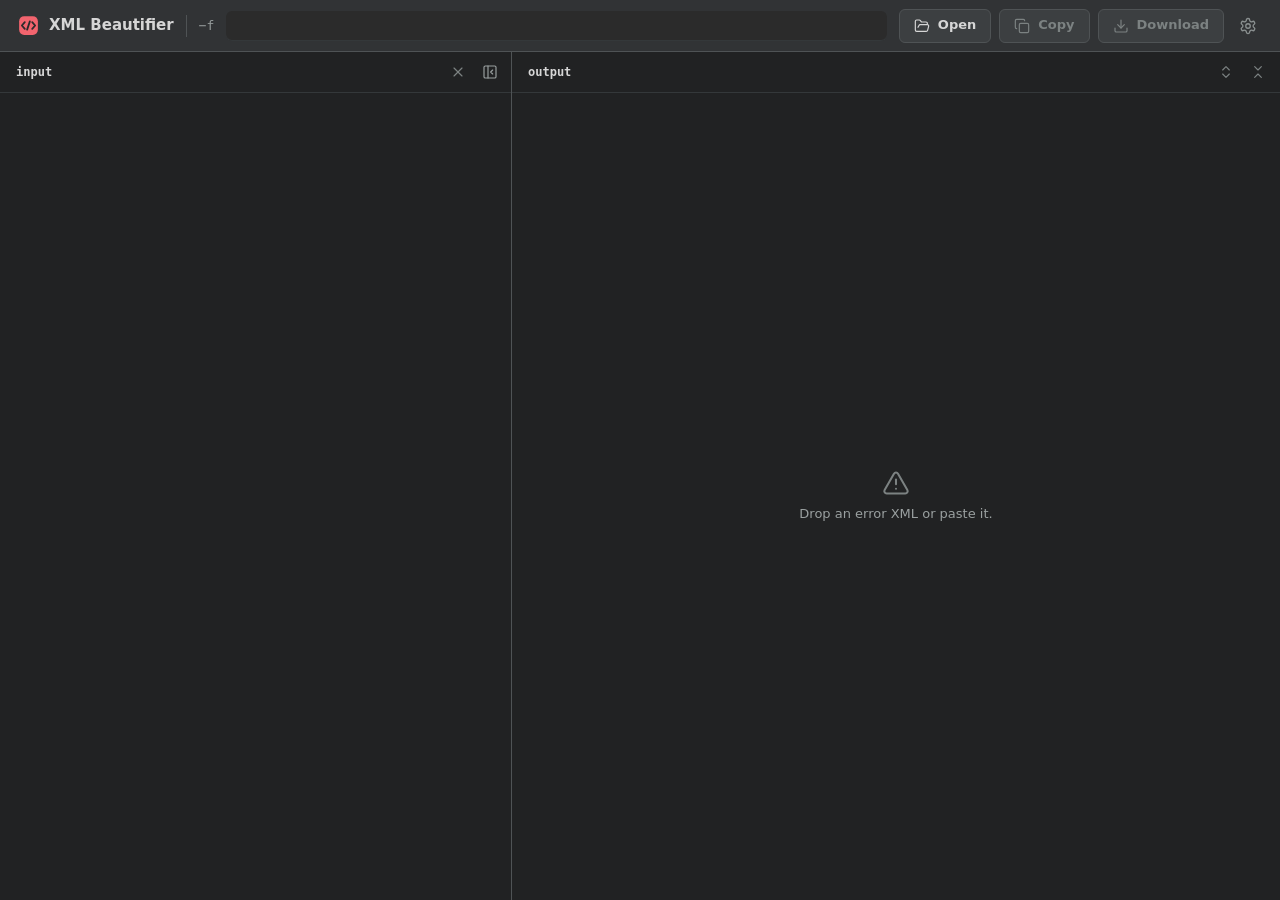
<file: index.html>
<!DOCTYPE html>
<html lang="en">
<head>
<meta charset="utf-8">
<meta name="viewport" content="width=device-width, initial-scale=1">
<meta name="color-scheme" content="dark">
<title>XML Beautifier</title>
<link rel="icon" id="favicon" href="data:,">
<style>
/* The only place the tool's identity colours are defined. */
:root {
  --accent: #F2646E;
  --accent-hover: #F47A80;
  --accent-pressed: #E0525C;
  --accent-text: #F7868D;
  /* Error is orange in this tool: the red accent sits 1.04:1 from suite red #FF6E67. */
  --error: #FF9147;

  --bg: #2B2B2B;
  --topbar: #313335;
  --surface: #3C3F41;
  --well: #212223;
  --text: #D6D6D6;
  --text-2: #9AA0A0;
  --text-2-on-surface: #A6ACAC;
  --text-3: #7C8282;
  --border: #4F5355;
  --sep: #34383A;
  --success: #6EBF6E;
  --amber: #D7BA7D;
  --green: #9CC28A;
  --flag: #969C9C;
  --gear: #8A9090;

  --r-s: 4px;
  --r-m: 6px;
  --r-l: 10px;

  --fs-1: 11px;
  --fs-2: 12px;
  --fs-3: 13px;
  --fs-4: 15px;
  --fs-5: 19px;

  --sans: system-ui, "Segoe UI", Roboto, "Helvetica Neue", Arial, sans-serif;
  --mono: "JetBrains Mono", "Cascadia Mono", Consolas, Menlo, "DejaVu Sans Mono", monospace;
}

*, *::before, *::after { box-sizing: border-box; }
html, body { height: 100%; margin: 0; }
body {
  background: var(--bg); color: var(--text);
  font: var(--fs-3)/1.45 var(--sans);
  overflow: hidden;
}
button, input, textarea { font: inherit; color: inherit; }
button { cursor: pointer; }
[hidden] { display: none !important; }
svg.i { width: 16px; height: 16px; flex: none; fill: none; stroke: currentColor; stroke-width: 1.75; stroke-linecap: round; stroke-linejoin: round; }
:focus { outline: none; }
:focus-visible { outline: 2px solid var(--accent); outline-offset: 1px; }

.app { display: flex; flex-direction: column; height: 100vh; }

/* ---------- topbar (suite header standard) ---------- */
.topbar {
  flex: none; display: flex; align-items: center; gap: 12px;
  height: 52px; padding: 0 16px;
  background: var(--topbar); border-bottom: 1px solid var(--border);
}
.brand { display: flex; align-items: center; gap: 8px; flex: none; }
.logo { width: 25px; height: 25px; display: block; }
.name { font-size: var(--fs-4); font-weight: 700; color: var(--text); white-space: nowrap; }
.divider { width: 1px; height: 22px; background: var(--border); flex: none; }
.flag { font: var(--fs-3) var(--mono); color: var(--flag); flex: none; }
.jobfield {
  flex: 1 1 auto; min-width: 0; height: 30px; padding: 0 10px;
  background: var(--bg); border: 0; border-radius: var(--r-m);
  box-shadow: inset 0 -1px 0 var(--sep);
  font: var(--fs-3) var(--mono); color: var(--text); text-align: left;
  display: flex; align-items: center; gap: 12px; overflow: hidden;
}
.jobfield .jn { overflow: hidden; text-overflow: ellipsis; white-space: nowrap; }
.jobfield .js { color: var(--text-2); white-space: nowrap; flex: none; }
.actions { display: flex; align-items: center; gap: 8px; flex: none; }
.btn {
  height: 34px; padding: 0 14px; display: inline-flex; align-items: center; gap: 8px;
  border-radius: var(--r-m); font-size: var(--fs-3); font-weight: 600; white-space: nowrap;
  background: var(--surface); border: 1px solid var(--border); color: var(--text);
  transition: background-color 120ms, border-color 120ms, color 120ms;
}
.btn:hover { background: #45494B; }
.btn:disabled { color: var(--text-3); cursor: default; background: var(--surface); }
.btn.primary { background: var(--accent); border-color: var(--accent); color: var(--bg); }
.btn.primary:hover { background: var(--accent-hover); border-color: var(--accent-hover); }
.btn.primary:active { background: var(--accent-pressed); border-color: var(--accent-pressed); }
.btn.primary:disabled { background: var(--surface); border-color: var(--border); color: var(--text-3); }
.btn.ok, .btn.ok:hover { color: var(--success); }
.btn.primary.ok { color: var(--bg); }
.gear {
  width: 32px; height: 32px; display: inline-flex; align-items: center; justify-content: center;
  background: none; border: 0; color: var(--gear); border-radius: var(--r-m); flex: none;
}
.gear svg.i { width: 18px; height: 18px; }
.gear:hover { color: var(--text); }

/* ---------- workspace: input | divider | output ---------- */
.work { flex: 1 1 auto; min-height: 0; display: flex; }
.inpane { flex: 0 0 var(--inw, 40%); min-width: 240px; display: flex; flex-direction: column; background: var(--well); }
.work.nosplit .inpane, .work.nosplit .split { display: none; }
.panehead, .outhead {
  flex: none; display: flex; align-items: center; gap: 12px; flex-wrap: wrap;
  min-height: 40px; padding: 6px 8px 6px 16px; background: var(--well); border-bottom: 1px solid var(--sep);
  font: var(--fs-2) var(--mono);
}
.outhead #showIn { margin-left: -8px; }
.panehead .err { font-family: var(--sans); }
.inbody { flex: 1 1 auto; min-height: 0; position: relative; }
.editor {
  position: absolute; inset: 0; width: 100%; height: 100%; resize: none; border: 0; margin: 0;
  padding: 8px 16px; background: var(--well); color: var(--text);
  font: var(--fs-3)/20px var(--mono); white-space: pre; tab-size: 2;
}
.editor:focus-visible { outline: 2px solid var(--accent); outline-offset: -2px; }
.split {
  flex: none; width: 8px; margin: 0 -4px; z-index: 2; cursor: col-resize; position: relative;
  background: transparent;
}
.split::before { content: ""; position: absolute; top: 0; bottom: 0; left: 3px; width: 1px; background: var(--border); transition: background-color 120ms, width 120ms, left 120ms; }
.split:hover::before, .split.drag::before, .split:focus-visible::before { left: 2px; width: 4px; background: var(--accent); }
.split:focus-visible { outline: none; }
body.resizing { cursor: col-resize; user-select: none; }
.field { margin-bottom: 12px; }
.lbl { display: block; font-size: var(--fs-2); color: var(--text-2); margin-bottom: 4px; }
.err { color: var(--error); font-size: var(--fs-2); }
.btn.sm { height: 28px; padding: 0 8px 0 12px; font-weight: 500; font-size: var(--fs-2); gap: 4px; }

/* filter bar */
.filterbar {
  flex: none; display: flex; align-items: center; gap: 12px; flex-wrap: wrap;
  padding: 8px 8px 8px 16px; background: var(--well); border-bottom: 1px solid var(--sep);
}
.pfx { display: flex; height: 28px; flex: 0 1 320px; min-width: 160px; }
.pfx-l {
  display: flex; align-items: center; padding: 0 8px; font: var(--fs-2) var(--mono); color: var(--text-2-on-surface);
  background: #45494B; border: 1px solid var(--border); border-right: 0; border-radius: var(--r-m) 0 0 var(--r-m);
}
.pfx-i {
  flex: 1; min-width: 0; height: 28px; padding: 0 8px; background: var(--surface); border: 1px solid var(--border);
  border-radius: 0 var(--r-m) var(--r-m) 0; font: var(--fs-3) var(--mono); color: var(--text);
}
.pfx-i:focus-visible { outline: none; border-color: var(--accent); box-shadow: 0 0 0 1px var(--accent); }
.dd { position: relative; }
.pop {
  position: absolute; top: calc(100% + 4px); left: 0; z-index: 10; min-width: 300px; max-height: 60vh; overflow-y: auto;
  background: var(--bg); border: 1px solid var(--border); border-radius: var(--r-m); padding: 8px 12px;
  box-shadow: 0 4px 12px rgba(0,0,0,.35);
}
.check { display: flex; align-items: center; gap: 8px; min-height: 28px; cursor: pointer; font-size: var(--fs-3); }
.check input { width: 16px; height: 16px; margin: 0; accent-color: var(--accent); flex: none; cursor: pointer; }
.coderow { display: grid; grid-template-columns: 16px auto 1fr auto; align-items: center; gap: 8px; min-height: 28px; cursor: pointer; }
.coderow input { width: 16px; height: 16px; margin: 0; accent-color: var(--accent); cursor: pointer; }
.coderow .c { font: var(--fs-3) var(--mono); color: var(--accent-text); }
.coderow .m { color: var(--text-2); overflow: hidden; text-overflow: ellipsis; white-space: nowrap; }
.coderow .n { font: var(--fs-2) var(--mono); color: var(--amber); }
.coderow.all .c { color: var(--text); font-family: var(--sans); }
.coderow.all { border-bottom: 1px solid var(--sep); margin-bottom: 4px; padding-bottom: 4px; }

/* ---------- output ---------- */
.out { flex: 1 1 auto; min-width: 320px; display: flex; flex-direction: column; background: var(--bg); }
.fname { color: var(--text); font-weight: 600; overflow: hidden; text-overflow: ellipsis; white-space: nowrap; max-width: 40%; }
.meta { color: var(--text-2); }
.meta b { color: var(--amber); font-weight: 400; }
.flags { display: flex; gap: 8px; }
.flagtag { color: var(--error); border: 1px solid currentColor; border-radius: var(--r-s); padding: 0 6px; line-height: 18px; cursor: help; }
.outtools { margin-left: auto; display: flex; gap: 4px; }
.ib {
  width: 28px; height: 28px; display: inline-flex; align-items: center; justify-content: center;
  background: none; border: 0; border-radius: var(--r-s); color: var(--text-2);
}
.ib:hover { color: var(--text); background: var(--surface); }
.ib:disabled { color: var(--text-3); background: none; cursor: default; }
.ib.ok { color: var(--success); }

.well { flex: 1 1 auto; min-height: 0; overflow: auto; background: var(--well); position: relative; overflow-anchor: auto; }
.empty {
  position: absolute; inset: 0; display: flex; flex-direction: column; align-items: center; justify-content: center; gap: 8px;
  color: var(--text-2); font-size: var(--fs-3); text-align: center; padding: 16px;
}
.empty svg.i { width: 28px; height: 28px; color: var(--text-3); }
.empty.bad svg.i, .empty.bad p { color: var(--error); }
.empty p { margin: 0; }

.list { min-width: 100%; width: max-content; padding-bottom: 32px; font: var(--fs-3)/20px var(--mono); }
.wrap .list { width: 100%; }
.blk { border-bottom: 1px solid var(--sep); }
.bh {
  position: sticky; top: 0; left: 0; z-index: 1;
  width: var(--vw, 100%); display: flex; align-items: center;
  background: var(--well); min-height: 32px;
}
.blk.open > .bh { background: #26282A; box-shadow: 0 1px 0 var(--sep); }
.tog {
  flex: 1 1 auto; min-width: 0; display: flex; align-items: center; gap: 12px;
  height: 32px; padding: 0 8px 0 12px; background: none; border: 0; text-align: left;
  font: var(--fs-3) var(--mono); color: var(--text);
}
.tog:hover { background: rgba(255,255,255,.03); }
.tog .chev { color: var(--text-2); transition: transform 120ms; display: flex; }
.blk.open .tog .chev { transform: rotate(90deg); }
.tog .ix { color: var(--text-2); min-width: 5ch; text-align: right; }
.tog .rc { color: var(--accent-text); font-weight: 600; }
.tog .rm { color: var(--text-2); white-space: nowrap; }
.tog .lb { overflow: hidden; text-overflow: ellipsis; white-space: nowrap; min-width: 0; flex: 1 1 auto; }
.tog .ts { color: var(--text-2); white-space: nowrap; }
.tog .tx { color: var(--amber); }
.bcopy { margin-right: 8px; }

.bb { padding: 8px 0 12px 0; }
.ln { white-space: pre; padding: 0 16px 0 40px; min-height: 20px; }
.wrap .ln {
  white-space: pre-wrap; overflow-wrap: anywhere;
  padding-left: calc(40px + (var(--i) + 2) * 1ch);
  text-indent: calc((var(--i) + 2) * -1ch);
}
bdi { unicode-bidi: isolate; }
.p { color: #8C9292; }
.tg { color: var(--accent-text); }
.an { color: var(--text-2); }
.av, .js { color: var(--green); }
.tx { color: var(--text); }
.cm { color: var(--text-2); font-style: italic; }
.jk { color: var(--text); }
.jn, .jl { color: var(--amber); }
mark { background: rgba(242,100,110,.32); color: inherit; border-radius: 2px; }

/* ---------- drag overlay ---------- */
.drop {
  position: fixed; inset: 0; z-index: 30; background: rgba(33,34,35,.86);
  display: flex; align-items: center; justify-content: center; pointer-events: none;
}
.drop div {
  border: 2px dashed var(--accent); border-radius: var(--r-l); padding: 32px 48px;
  font: 600 var(--fs-5) var(--sans); color: var(--text);
}

/* ---------- drawer ---------- */
.scrim { position: fixed; inset: 0; background: rgba(0,0,0,.45); z-index: 20; }
.drawer {
  position: fixed; top: 0; right: 0; bottom: 0; width: 340px; max-width: 100%; z-index: 21;
  background: var(--bg); border-left: 1px solid var(--border); padding: 16px; overflow-y: auto;
  display: flex; flex-direction: column;
}
.drawer header { display: flex; align-items: center; justify-content: space-between; margin-bottom: 16px; }
.drawer h2 { margin: 0; font-size: var(--fs-4); font-weight: 700; }
.seg { display: inline-flex; background: var(--surface); border: 1px solid var(--border); border-radius: var(--r-m); padding: 2px; gap: 2px; }
.seg button {
  height: 28px; padding: 0 12px; border: 0; border-radius: var(--r-s); background: none;
  color: var(--text-2-on-surface); font-size: var(--fs-3);
}
.seg button[aria-pressed="true"] { background: var(--accent); color: var(--bg); font-weight: 600; }
.drawer .foot { margin-top: auto; padding-top: 16px; border-top: 1px solid var(--sep); }
.note { color: var(--text-2); font-size: var(--fs-2); margin: 8px 0 0; }

/* ---------- responsive ---------- */
@media (max-width: 900px) {
  body { overflow: auto; }
  .app { height: auto; min-height: 100vh; }
  .work { flex-direction: column; }
  .inpane { flex: none; height: 35vh; min-width: 0; border-bottom: 1px solid var(--border); }
  .split { display: none; }
  .out { min-height: 70vh; min-width: 0; }
  .well { height: 70vh; flex: none; }
}
@media (max-width: 720px) {
  .topbar { flex-wrap: wrap; height: auto; padding: 8px 16px; row-gap: 8px; }
  .btn .bl { display: none; }
  .flag { display: none; }
  .btn { padding: 0 9px; }
  .jobfield { order: 5; flex-basis: 100%; }
  .divider { display: none; }
  .actions { margin-left: auto; }
  .tog .rm, .tog .ts { display: none; }
}
@media (max-width: 560px) {
  .flag { display: none; }
  .pop { min-width: 240px; }
  .pfx { flex-basis: 100%; }
  .ln { padding-left: 16px; }
  .wrap .ln { padding-left: calc(16px + (var(--i) + 2) * 1ch); }
  .fname { max-width: 100%; }
}
@media (prefers-reduced-motion: reduce) { * { transition: none !important; } }

</style>
</head>
<body>
<div class="app">
  <header class="topbar">
    <div class="brand">
      <svg class="logo" viewBox="0 0 64 64" aria-hidden="true">
        <rect x="8" y="8" width="48" height="48" rx="13" fill="var(--accent)"/>
        <g fill="none" stroke="var(--bg)" stroke-width="4.6" stroke-linecap="round" stroke-linejoin="round">
          <path d="M22.5 23.5 15 32l7.5 8.5"/><path d="M35.5 21.5 28.5 42.5"/><path d="M41.5 23.5 49 32l-7.5 8.5"/>
        </g>
      </svg>
      <span class="name">XML Beautifier</span>
    </div>
    <span class="divider" aria-hidden="true"></span>
    <span class="flag" aria-hidden="true">&#8722;f</span>
    <button id="jobField" class="jobfield" type="button" aria-label="Error XML file"><span class="jn" id="jobName"></span><span class="js" id="jobSize"></span></button>
    <div class="actions">
      <button id="openBtn" class="btn" type="button" title="Open file"><svg class="i" viewBox="0 0 24 24"><path d="m6 14 1.45-2.9A2 2 0 0 1 9.24 10H20a2 2 0 0 1 1.94 2.5l-1.55 6a2 2 0 0 1-1.94 1.5H4a2 2 0 0 1-2-2V5c0-1.1.9-2 2-2h3.93a2 2 0 0 1 1.66.9l.82 1.2a2 2 0 0 0 1.66.9H18a2 2 0 0 1 2 2v2"/></svg><span class="bl">Open</span></button>
      <button id="copyBtn" class="btn" type="button" disabled title="Copy shown samples"><svg class="i" viewBox="0 0 24 24"><rect width="14" height="14" x="8" y="8" rx="2"/><path d="M4 16c-1.1 0-2-.9-2-2V4c0-1.1.9-2 2-2h10c1.1 0 2 .9 2 2"/></svg><span class="bl">Copy</span></button>
      <button id="dlBtn" class="btn primary" type="button" disabled title="Download shown samples"><svg class="i" viewBox="0 0 24 24"><path d="M21 15v4a2 2 0 0 1-2 2H5a2 2 0 0 1-2-2v-4"/><path d="m7 10 5 5 5-5"/><path d="M12 15V3"/></svg><span class="bl">Download</span></button>
      <button id="gearBtn" class="gear" type="button" aria-label="Settings" aria-haspopup="dialog"><svg class="i" viewBox="0 0 24 24"><path d="M12.22 2h-.44a2 2 0 0 0-2 2v.18a2 2 0 0 1-1 1.73l-.43.25a2 2 0 0 1-2 0l-.15-.08a2 2 0 0 0-2.73.73l-.22.38a2 2 0 0 0 .73 2.73l.15.1a2 2 0 0 1 1 1.72v.51a2 2 0 0 1-1 1.74l-.15.09a2 2 0 0 0-.73 2.73l.22.38a2 2 0 0 0 2.73.73l.15-.08a2 2 0 0 1 2 0l.43.25a2 2 0 0 1 1 1.73V20a2 2 0 0 0 2 2h.44a2 2 0 0 0 2-2v-.18a2 2 0 0 1 1-1.73l.43-.25a2 2 0 0 1 2 0l.15.08a2 2 0 0 0 2.73-.73l.22-.39a2 2 0 0 0-.73-2.73l-.15-.08a2 2 0 0 1-1-1.74v-.5a2 2 0 0 1 1-1.74l.15-.09a2 2 0 0 0 .73-2.73l-.22-.38a2 2 0 0 0-2.73-.73l-.15.08a2 2 0 0 1-2 0l-.43-.25a2 2 0 0 1-1-1.73V4a2 2 0 0 0-2-2z"/><circle cx="12" cy="12" r="3"/></svg></button>
    </div>
    <input type="file" id="fileInput" accept=".xml,.jtl,text/xml,application/xml" hidden>
  </header>

  <main class="work" id="work">
    <section class="inpane" id="inPane" aria-label="Input">
      <div class="panehead">
        <span class="fname">input</span>
        <span class="meta" id="inMeta"></span>
        <span class="err" id="pasteErr" role="alert" hidden></span>
        <div class="outtools">
          <button id="clearBtn" class="ib" type="button" title="Clear input" aria-label="Clear input" disabled><svg class="i" viewBox="0 0 24 24"><path d="M18 6 6 18"/><path d="m6 6 12 12"/></svg></button>
          <button id="hideIn" class="ib" type="button" title="Hide input" aria-label="Hide input"><svg class="i" viewBox="0 0 24 24"><rect width="18" height="18" x="3" y="3" rx="2"/><path d="M9 3v18"/><path d="m16 15-3-3 3-3"/></svg></button>
        </div>
      </div>
      <div class="inbody">
        <textarea id="paste" class="editor" spellcheck="false" autocomplete="off" wrap="off" aria-label="Paste XML"></textarea>
        <div id="pasteNote" class="empty" hidden><p id="pasteNoteMsg"></p></div>
      </div>
    </section>
    <div id="split" class="split" role="separator" aria-orientation="vertical" aria-label="Resize input and output" tabindex="0" aria-valuemin="20" aria-valuemax="80"></div>

    <section class="out" aria-label="Output">
      <div class="outhead">
        <button id="showIn" class="ib" type="button" title="Show input" aria-label="Show input" hidden><svg class="i" viewBox="0 0 24 24"><rect width="18" height="18" x="3" y="3" rx="2"/><path d="M9 3v18"/><path d="m14 9 3 3-3 3"/></svg></button>
        <span class="fname" id="outName">output</span>
        <span class="meta" id="meta" aria-live="polite"></span>
        <span class="flags" id="flags"></span>
        <div class="outtools">
          <button id="expandAll" class="ib" type="button" title="Expand all" aria-label="Expand all" disabled><svg class="i" viewBox="0 0 24 24"><path d="m7 15 5 5 5-5"/><path d="m7 9 5-5 5 5"/></svg></button>
          <button id="collapseAll" class="ib" type="button" title="Collapse all" aria-label="Collapse all" disabled><svg class="i" viewBox="0 0 24 24"><path d="m7 20 5-5 5 5"/><path d="m7 4 5 5 5-5"/></svg></button>
        </div>
      </div>
      <div class="filterbar" id="filterBar" hidden>
        <div class="pfx"><label class="pfx-l" for="find">find</label><input id="find" class="pfx-i" type="text" spellcheck="false" autocomplete="off"></div>
        <div class="dd" id="codesBox" hidden>
          <button id="codesBtn" class="btn sm" type="button" aria-haspopup="true" aria-expanded="false" aria-controls="codesPop"><span id="codesLbl">All codes</span><svg class="i" viewBox="0 0 24 24"><path d="m6 9 6 6 6-6"/></svg></button>
          <div id="codesPop" class="pop" role="group" aria-label="Response codes" hidden><div id="codes"></div></div>
        </div>
        <label class="check"><input type="checkbox" id="txRows"> Transaction rows</label>
      </div>
      <div id="scroller" class="well">
        <div id="empty" class="empty"><svg class="i" viewBox="0 0 24 24"><path d="m21.73 18-8-14a2 2 0 0 0-3.48 0l-8 14A2 2 0 0 0 4 21h16a2 2 0 0 0 1.73-3"/><path d="M12 9v4"/><path d="M12 17h.01"/></svg><p id="emptyMsg">Drop an error XML or paste it.</p></div>
        <div id="list" class="list" role="list"></div>
      </div>
    </section>
  </main>
</div>

<div id="drop" class="drop" hidden><div>Drop XML</div></div>
<div id="scrim" class="scrim" hidden></div>
<aside id="drawer" class="drawer" role="dialog" aria-modal="true" aria-labelledby="drawerTitle" hidden>
  <header>
    <h2 id="drawerTitle">Settings</h2>
    <button id="drawerClose" class="ib" type="button" aria-label="Close settings"><svg class="i" viewBox="0 0 24 24"><path d="M18 6 6 18"/><path d="m6 6 12 12"/></svg></button>
  </header>
  <div class="field">
    <span class="lbl" id="indLbl">Indent</span>
    <div class="seg" role="group" aria-labelledby="indLbl" data-setting="indent">
      <button type="button" data-v="2">2</button><button type="button" data-v="4">4</button>
    </div>
  </div>
  <div class="field">
    <span class="lbl" id="attLbl">Attributes</span>
    <div class="seg" role="group" aria-labelledby="attLbl" data-setting="attrs">
      <button type="button" data-v="inline">Inline</button><button type="button" data-v="stacked">Stacked</button>
    </div>
  </div>
  <label class="check"><input type="checkbox" data-setting="wrap"> Wrap long lines</label>
  <label class="check"><input type="checkbox" data-setting="empty"> Empty elements</label>
  <label class="check"><input type="checkbox" data-setting="unescape"> Decode \u escapes in JSON</label>
  <div class="foot">
    <button id="resetBtn" class="btn sm" type="button">Reset settings</button>
    <p class="note">Settings persist in this browser.</p>
  </div>
</aside>

<script id="core">
/* XML Beautifier core: tolerant XML scanner, entity decoding, JSON pretty-printing,
   line model. Pure: no DOM. Runs in the browser and in Node (tests). */
(function (g) {
  'use strict';

  var NAMED = { quot: '"', apos: "'", amp: '&', lt: '<', gt: '>' };
  var ENT_RE = /&(#[xX][0-9a-fA-F]+|#[0-9]+|[A-Za-z][A-Za-z0-9]*);/g;

  /* Decode XML entities. Unknown named entities are left as written. */
  function decodeEntities(s) {
    if (s.indexOf('&') < 0) return s;
    return s.replace(ENT_RE, function (m, e) {
      if (e.charCodeAt(0) === 35) {
        var hex = e[1] === 'x' || e[1] === 'X';
        var cp = hex ? parseInt(e.slice(2), 16) : parseInt(e.slice(1), 10);
        if (!(cp >= 0 && cp <= 0x10ffff) || (cp >= 0xd800 && cp <= 0xdfff)) return m;
        return String.fromCodePoint(cp);
      }
      return Object.prototype.hasOwnProperty.call(NAMED, e) ? NAMED[e] : m;
    });
  }

  /* One line break per line, whatever the source used. Windows tools can double the
     carriage return (CR CR LF); counting each CR as a break would add blank lines. */
  function normEol(s) {
    return s.indexOf('\r') < 0 ? s : s.replace(/\r*\n|\r+/g, '\n');
  }

  function isWs(c) { return c === 32 || c === 9 || c === 10 || c === 13; }

  /* Tolerant scanner. Never throws on bad input; collects warnings instead.
     Returns { root, decl, warnings, elementCount }. */
  function parseXml(src) {
    var n = src.length, i = 0;
    if (src.charCodeAt(0) === 0xfeff) i = 1;
    var root = { type: 'root', children: [] };
    var stack = [root];
    var warnings = [];
    var decl = null;
    var count = 0;

    function top() { return stack[stack.length - 1]; }
    function addText(t) {
      if (!t) return;
      var p = top();
      var last = p.children[p.children.length - 1];
      if (last && last.type === 'text') last.text += t;
      else p.children.push({ type: 'text', text: t });
    }

    while (i < n) {
      var lt = src.indexOf('<', i);
      if (lt < 0) { addText(decodeEntities(src.slice(i))); break; }
      if (lt > i) addText(decodeEntities(src.slice(i, lt)));
      var c1 = src.charCodeAt(lt + 1);

      if (c1 === 33 /* ! */) {
        if (src.startsWith('<!--', lt)) {
          var ce = src.indexOf('-->', lt + 4);
          top().children.push({ type: 'comment', text: src.slice(lt + 4, ce < 0 ? n : ce) });
          if (ce < 0) { warnings.push('truncated'); i = n; break; }
          i = ce + 3; continue;
        }
        if (src.startsWith('<![CDATA[', lt)) {
          var de = src.indexOf(']]>', lt + 9);
          addText(src.slice(lt + 9, de < 0 ? n : de));
          if (de < 0) { warnings.push('truncated'); i = n; break; }
          i = de + 3; continue;
        }
        var ge = src.indexOf('>', lt);
        i = ge < 0 ? n : ge + 1; continue;
      }
      if (c1 === 63 /* ? */) {
        var pe = src.indexOf('?>', lt + 2);
        if (decl === null) decl = src.slice(lt, pe < 0 ? n : pe + 2);
        i = pe < 0 ? n : pe + 2; continue;
      }
      if (c1 === 47 /* / */) {
        var gt = src.indexOf('>', lt);
        if (gt < 0) { warnings.push('truncated'); i = n; break; }
        var cname = src.slice(lt + 2, gt).trim();
        var k = stack.length - 1;
        while (k > 0 && stack[k].name !== cname) k--;
        if (k > 0) {
          if (k !== stack.length - 1) warnings.push('mismatch');
          stack.length = k;
        } else warnings.push('mismatch');
        i = gt + 1; continue;
      }

      /* start tag */
      var j = lt + 1;
      while (j < n) {
        var cj = src.charCodeAt(j);
        if (isWs(cj) || cj === 62 || cj === 47) break;
        j++;
      }
      var name = src.slice(lt + 1, j);
      if (!name) { addText('<'); i = lt + 1; continue; }
      var attrs = [];
      var self = false, closed = false;
      while (j < n) {
        while (j < n && isWs(src.charCodeAt(j))) j++;
        var cc = src.charCodeAt(j);
        if (cc === 62) { j++; closed = true; break; }
        if (cc === 47 && src.charCodeAt(j + 1) === 62) { j += 2; closed = true; self = true; break; }
        var as = j;
        while (j < n) {
          var ca = src.charCodeAt(j);
          if (ca === 61 || isWs(ca) || ca === 62 || ca === 47) break;
          j++;
        }
        var an = src.slice(as, j);
        while (j < n && isWs(src.charCodeAt(j))) j++;
        if (src.charCodeAt(j) !== 61) {
          if (an) { attrs.push([an, '']); warnings.push('mismatch'); }
          if (j === as) j++;
          continue;
        }
        if (/["'<]/.test(an)) warnings.push('mismatch');
        j++;
        while (j < n && isWs(src.charCodeAt(j))) j++;
        var q = src[j];
        if (q === '"' || q === "'") {
          var qe = src.indexOf(q, j + 1);
          if (qe < 0) { j = n; break; }
          attrs.push([an, normEol(decodeEntities(src.slice(j + 1, qe)))]);
          j = qe + 1;
        } else {
          var vs = j;
          while (j < n && !isWs(src.charCodeAt(j)) && src.charCodeAt(j) !== 62) j++;
          attrs.push([an, decodeEntities(src.slice(vs, j))]);
        }
      }
      if (!closed) { warnings.push('truncated'); i = n; break; }
      var el = { type: 'el', name: name, attrs: attrs, children: [] };
      count++;
      top().children.push(el);
      if (!self) stack.push(el);
      i = j;
    }
    if (stack.length > 1) warnings.push('truncated');
    return { root: root, decl: decl, warnings: uniq(warnings), elementCount: count };
  }

  function uniq(a) { return a.filter(function (x, k) { return a.indexOf(x) === k; }); }

  function elementChildren(node) {
    return node.children.filter(function (c) { return c.type === 'el'; });
  }

  /* Blocks are the samples: children of the single root element (e.g. testResults),
     or the top-level elements of a pasted fragment. */
  function blocksOf(doc) {
    var tops = elementChildren(doc.root);
    if (tops.length === 1 && elementChildren(tops[0]).length > 0 &&
        tops[0].name !== 'httpSample' && tops[0].name !== 'sample') {
      return { rootName: tops[0].name, rootAttrs: tops[0].attrs, blocks: elementChildren(tops[0]) };
    }
    return { rootName: null, rootAttrs: null, blocks: tops };
  }

  function attr(el, k) {
    for (var i = 0; i < el.attrs.length; i++) if (el.attrs[i][0] === k) return el.attrs[i][1];
    return null;
  }

  function childText(el, name) {
    for (var i = 0; i < el.children.length; i++) {
      var c = el.children[i];
      if (c.type === 'el' && c.name === name) return textOf(c);
    }
    return null;
  }

  function textOf(el) {
    var s = '';
    for (var i = 0; i < el.children.length; i++) if (el.children[i].type === 'text') s += el.children[i].text;
    return s;
  }

  var TX_RE = /^Number of samples in transaction/;
  function isTransaction(el) {
    return el.name === 'sample' && !attr(el, 'rc') && TX_RE.test(attr(el, 'rm') || '');
  }

  /* Hiding transaction rows: a parent with nested samples is replaced by its children. */
  function flatten(blocks, hideTx) {
    if (!hideTx) return blocks.slice();
    var out = [];
    (function walk(list) {
      for (var i = 0; i < list.length; i++) {
        var b = list[i];
        if (isTransaction(b)) {
          walk(elementChildren(b).filter(function (c) { return c.name === 'sample' || c.name === 'httpSample'; }));
        } else out.push(b);
      }
    })(blocks);
    return out;
  }

  var NONHTTP = 'Non HTTP response code: ';
  /* Filter key and display label for a block's response code. */
  function codeOf(el) {
    if (isTransaction(el)) return { key: '~tx', label: 'Transaction', sort: 3e9 };
    var rc = attr(el, 'rc');
    if (rc === null || rc === '') return { key: '~none', label: 'No code', sort: 4e9 };
    if (rc.indexOf(NONHTTP) === 0) {
      var cls = rc.slice(NONHTTP.length).split('.').pop();
      return { key: 'x:' + cls, label: cls, sort: 2e9 };
    }
    var num = /^\d+$/.test(rc) ? parseInt(rc, 10) : 1e9;
    return { key: 'c:' + rc, label: rc, sort: num };
  }

  var EMPTY_BODY = 'Non-TEXT response data, cannot record: ()';
  function hasResponseBody(el) {
    var t = childText(el, 'responseData');
    return t !== null && t.trim() !== '' && t.trim() !== EMPTY_BODY;
  }

  /* ---------- JSON: strict parse that keeps tokens as written ---------- */

  function parseJson(s) {
    var i = 0, n = s.length;
    function ws() {
      while (i < n) {
        var c = s.charCodeAt(i);
        if (c === 32 || c === 9 || c === 10 || c === 13) i++; else break;
      }
    }
    function fail() { throw 0; }
    function str() {
      var st = i; i++;
      while (i < n) {
        var c = s.charCodeAt(i);
        if (c === 34) { i++; return s.slice(st, i); }
        if (c === 92) {
          var e = s[i + 1];
          if (e === 'u') { if (!/^[0-9a-fA-F]{4}$/.test(s.substr(i + 2, 4))) fail(); i += 6; }
          else if ('"\\/bfnrt'.indexOf(e) >= 0 && e !== undefined) i += 2;
          else fail();
          continue;
        }
        if (c < 0x20) fail();
        i++;
      }
      fail();
    }
    var NUM = /-?(?:0|[1-9]\d*)(?:\.\d+)?(?:[eE][+-]?\d+)?/y;
    function val(depth) {
      if (depth > 500) fail();
      ws();
      var c = s[i];
      if (c === '{') {
        i++; var mem = []; ws();
        if (s[i] === '}') { i++; return { t: 'o', v: mem }; }
        for (;;) {
          ws(); if (s[i] !== '"') fail();
          var k = str(); ws(); if (s[i] !== ':') fail(); i++;
          mem.push([k, val(depth + 1)]); ws();
          if (s[i] === ',') { i++; continue; }
          if (s[i] === '}') { i++; return { t: 'o', v: mem }; }
          fail();
        }
      }
      if (c === '[') {
        i++; var items = []; ws();
        if (s[i] === ']') { i++; return { t: 'a', v: items }; }
        for (;;) {
          items.push(val(depth + 1)); ws();
          if (s[i] === ',') { i++; continue; }
          if (s[i] === ']') { i++; return { t: 'a', v: items }; }
          fail();
        }
      }
      if (c === '"') return { t: 's', v: str() };
      if (s.startsWith('true', i)) { i += 4; return { t: 'l', v: 'true' }; }
      if (s.startsWith('false', i)) { i += 5; return { t: 'l', v: 'false' }; }
      if (s.startsWith('null', i)) { i += 4; return { t: 'l', v: 'null' }; }
      NUM.lastIndex = i;
      var m = NUM.exec(s);
      if (m && m[0].length) { i += m[0].length; return { t: 'n', v: m[0] }; }
      fail();
    }
    try {
      var v = val(0); ws();
      if (i !== n) return null;
      return v;
    } catch (e) {
      if (e === 0) return null;
      throw e;
    }
  }

  function looksJson(t) {
    var a = t.charCodeAt(0), b = t.charCodeAt(t.length - 1);
    return (a === 123 && b === 125) || (a === 91 && b === 93);
  }

  /* Turn \uXXXX escapes into characters, except where the character would be
     invisible or would change the string's meaning (controls, quote, backslash). */
  function unescapeU(raw) {
    if (raw.indexOf('\\u') < 0) return raw;
    var out = '', i = 0, n = raw.length;
    while (i < n) {
      var c = raw[i];
      if (c !== '\\') { out += c; i++; continue; }
      var e = raw[i + 1];
      if (e !== 'u') { out += c + (e === undefined ? '' : e); i += 2; continue; }
      var cp = parseInt(raw.substr(i + 2, 4), 16);
      if (cp >= 0xd800 && cp <= 0xdbff && raw[i + 6] === '\\' && raw[i + 7] === 'u') {
        var lo = parseInt(raw.substr(i + 8, 4), 16);
        if (lo >= 0xdc00 && lo <= 0xdfff) {
          out += String.fromCharCode(cp, lo); i += 12; continue;
        }
      }
      if (cp < 0x20 || cp === 0x22 || cp === 0x5c || (cp >= 0x7f && cp <= 0x9f) ||
          (cp >= 0xd800 && cp <= 0xdfff) || cp === 0x2028 || cp === 0x2029) {
        out += raw.substr(i, 6);
      } else out += String.fromCharCode(cp);
      i += 6;
    }
    return out;
  }

  /* ---------- line model ----------
     A line is { d: depth, t: [[cls, text], ...] }.
     Classes: p punctuation, tg tag, an attribute name, av attribute value,
     tx text, cm comment, jk JSON key, js JSON string, jn number, jl literal. */

  function jsonLines(v, d, out, opts, prefix, suffix) {
    var head = prefix ? prefix.slice() : [];
    function s(raw) { return opts.unescape ? unescapeU(raw) : raw; }
    if (v.t === 'o' || v.t === 'a') {
      var open = v.t === 'o' ? '{' : '[', close = v.t === 'o' ? '}' : ']';
      if (!v.v.length) {
        out.push({ d: d, t: head.concat([['p', open + close]], suffix ? [['p', suffix]] : []) });
        return;
      }
      out.push({ d: d, t: head.concat([['p', open]]) });
      for (var k = 0; k < v.v.length; k++) {
        var last = k === v.v.length - 1;
        if (v.t === 'o') {
          jsonLines(v.v[k][1], d + 1, out, opts, [['jk', s(v.v[k][0])], ['p', ': ']], last ? '' : ',');
        } else jsonLines(v.v[k], d + 1, out, opts, null, last ? '' : ',');
      }
      out.push({ d: d, t: [['p', close]].concat(suffix ? [['p', suffix]] : []) });
      return;
    }
    var cls = v.t === 's' ? 'js' : v.t === 'n' ? 'jn' : 'jl';
    head.push([cls, v.t === 's' ? s(v.v) : v.v]);
    if (suffix) head.push(['p', suffix]);
    out.push({ d: d, t: head });
  }

  function trimBlankLines(t) {
    return t.replace(/^(?:[ \t]*\n)+/, '').replace(/\s+$/, '');
  }

  function openTag(el, d, out, opts) {
    if (opts.attrs === 'stacked' && el.attrs.length > 1) {
      out.push({ d: d, t: [['p', '<'], ['tg', el.name]] });
      for (var i = 0; i < el.attrs.length; i++) {
        out.push({ d: d + 1, t: [['an', el.attrs[i][0]], ['p', '='], ['av', '"' + el.attrs[i][1] + '"']] });
      }
      return out[out.length - 1];
    }
    var t = [['p', '<'], ['tg', el.name]];
    for (var k = 0; k < el.attrs.length; k++) {
      t.push(['p', ' '], ['an', el.attrs[k][0]], ['p', '='], ['av', '"' + el.attrs[k][1] + '"']);
    }
    var line = { d: d, t: t };
    out.push(line);
    return line;
  }

  function isEmptyEl(el) {
    for (var i = 0; i < el.children.length; i++) {
      var c = el.children[i];
      if (c.type === 'el' || c.type === 'comment') return false;
      if (c.type === 'text' && c.text.trim() !== '') return false;
    }
    return true;
  }

  /* opts: { indent, attrs: 'inline'|'stacked', empty: bool (show empty), unescape: bool }
     stats (optional): { json, text } counters */
  function elementLines(el, d, out, opts, stats) {
    var closeT = [['p', '</'], ['tg', el.name], ['p', '>']];
    if (isEmptyEl(el)) {
      if (!opts.empty) return out;
      var l0 = openTag(el, d, out, opts);
      l0.t.push(['p', el.children.length ? '></' : '/>']);
      if (el.children.length) l0.t.push(['tg', el.name], ['p', '>']);
      return out;
    }
    var kids = el.children;
    var hasEl = kids.some(function (c) { return c.type !== 'text'; });
    if (!hasEl) {
      var t = trimBlankLines(normEol(textOf(el)));
      var trimmed = t.trim();
      var json = looksJson(trimmed) ? parseJson(trimmed) : null;
      var l1 = openTag(el, d, out, opts);
      l1.t.push(['p', '>']);
      if (json) {
        if (stats) stats.json++;
        jsonLines(json, d + 1, out, opts, null, '');
        out.push({ d: d, t: closeT });
      } else if (t.indexOf('\n') < 0 && (opts.attrs !== 'stacked' || el.attrs.length <= 1)) {
        l1.t.push(['tx', t.trim()]);
        Array.prototype.push.apply(l1.t, closeT);
      } else {
        if (stats) stats.text++;
        var ls = t.split('\n');
        for (var k = 0; k < ls.length; k++) out.push({ d: d + 1, t: [['tx', ls[k]]] });
        out.push({ d: d, t: closeT });
      }
      return out;
    }
    var l2 = openTag(el, d, out, opts);
    l2.t.push(['p', '>']);
    for (var i = 0; i < kids.length; i++) {
      var c = kids[i];
      if (c.type === 'el') elementLines(c, d + 1, out, opts, stats);
      else if (c.type === 'comment') out.push({ d: d + 1, t: [['cm', '<!--' + c.text + '-->']] });
      else {
        var tt = trimBlankLines(normEol(c.text));
        if (tt.trim()) tt.split('\n').forEach(function (x) { out.push({ d: d + 1, t: [['tx', x]] }); });
      }
    }
    out.push({ d: d, t: closeT });
    return out;
  }

  function lineText(line, unit) {
    var s = unit.repeat(line.d);
    for (var i = 0; i < line.t.length; i++) s += line.t[i][1];
    return s;
  }

  function blockText(el, opts) {
    var unit = ' '.repeat(opts.indent || 2);
    return elementLines(el, 0, [], opts).map(function (l) { return lineText(l, unit); }).join('\n');
  }

  /* Flat lowercase text used by Find: decoded attribute values and text. */
  function searchText(el) {
    var parts = [];
    (function walk(e) {
      parts.push(e.name);
      for (var i = 0; i < e.attrs.length; i++) parts.push(e.attrs[i][0] + '="' + e.attrs[i][1] + '"');
      for (var k = 0; k < e.children.length; k++) {
        var c = e.children[k];
        if (c.type === 'el') walk(c); else parts.push(c.text);
      }
    })(el);
    return unescapeU(parts.join('\n')).toLowerCase();
  }

  g.XBCore = {
    decodeEntities: decodeEntities,
    parseXml: parseXml,
    blocksOf: blocksOf,
    flatten: flatten,
    isTransaction: isTransaction,
    codeOf: codeOf,
    attr: attr,
    childText: childText,
    hasResponseBody: hasResponseBody,
    parseJson: parseJson,
    unescapeU: unescapeU,
    elementLines: elementLines,
    normEol: normEol,
    lineText: lineText,
    blockText: blockText,
    searchText: searchText,
    EMPTY_BODY: EMPTY_BODY
  };
})(typeof globalThis !== 'undefined' ? globalThis : this);

</script>
<script>
/* XML Beautifier UI */
(function () {
  'use strict';
  var C = globalThis.XBCore;
  var $ = function (id) { return document.getElementById(id); };

  var DEFAULTS = { indent: 2, attrs: 'inline', wrap: true, empty: true, unescape: true, split: 40 };
  var KEY = 'xmlBeautifier.settings.v1';
  var EXPAND_LIMIT = 20;
  var LINE_H = 20;
  var INPUT_LIMIT = 2000000; // characters; larger files are not copied into the input box

  var settings = loadSettings();
  var state = {
    name: '', size: 0, source: null, // 'file' | 'paste'
    doc: null, blocks: [], rootName: null,
    items: [], shown: [], codes: [], selected: null,
    find: '', txCount: 0, warnings: [], noBodies: false
  };
  var expandedMap = new WeakMap();
  var searchCache = new WeakMap();

  /* ---------- settings ---------- */
  function loadSettings() {
    var s = {};
    try { s = JSON.parse(localStorage.getItem(KEY) || '{}') || {}; } catch (e) { s = {}; }
    var out = {};
    for (var k in DEFAULTS) out[k] = Object.prototype.hasOwnProperty.call(s, k) ? s[k] : DEFAULTS[k];
    if (out.indent !== 2 && out.indent !== 4) out.indent = 2;
    if (out.attrs !== 'inline' && out.attrs !== 'stacked') out.attrs = 'inline';
    if (!(out.split >= 20 && out.split <= 80)) out.split = 40;
    return out;
  }
  function saveSettings() { try { localStorage.setItem(KEY, JSON.stringify(settings)); } catch (e) { /* storage unavailable */ } }
  function opts() { return { indent: settings.indent, attrs: settings.attrs, empty: settings.empty, unescape: settings.unescape }; }

  function syncSettingsUi() {
    document.querySelectorAll('.seg[data-setting]').forEach(function (g) {
      var k = g.getAttribute('data-setting');
      g.querySelectorAll('button').forEach(function (b) { b.setAttribute('aria-pressed', String(b.getAttribute('data-v') === String(settings[k]))); });
    });
    document.querySelectorAll('input[data-setting]').forEach(function (c) { c.checked = !!settings[c.getAttribute('data-setting')]; });
    $('scroller').classList.toggle('wrap', !!settings.wrap);
    applySplit();
  }

  /* ---------- favicon from the accent variable ---------- */
  function drawFavicon() {
    var acc = getComputedStyle(document.documentElement).getPropertyValue('--accent').trim();
    var bg = getComputedStyle(document.documentElement).getPropertyValue('--bg').trim();
    var svg = '<svg xmlns="http://www.w3.org/2000/svg" viewBox="8 8 48 48"><rect x="8" y="8" width="48" height="48" rx="13" fill="' + acc +
      '"/><g fill="none" stroke="' + bg + '" stroke-width="5.2" stroke-linecap="round" stroke-linejoin="round"><path d="M22.5 23.5 15 32l7.5 8.5"/><path d="M35.5 21.5 28.5 42.5"/><path d="M41.5 23.5 49 32l-7.5 8.5"/></g></svg>';
    $('favicon').href = 'data:image/svg+xml,' + encodeURIComponent(svg);
  }

  /* ---------- helpers ---------- */
  function esc(s) { return s.replace(/[&<>"]/g, function (c) { return c === '&' ? '&amp;' : c === '<' ? '&lt;' : c === '>' ? '&gt;' : '&quot;'; }); }
  function fmtN(n) { return n.toLocaleString('en-US'); }
  function fmtSize(b) { return b < 1024 ? b + ' B' : b < 1048576 ? (b / 1024).toFixed(1) + ' KB' : (b / 1048576).toFixed(1) + ' MB'; }
  function pad(n, w) { n = String(n); while (n.length < w) n = '0' + n; return n; }
  function fmtTime(ms) {
    var d = new Date(ms);
    return pad(d.getHours(), 2) + ':' + pad(d.getMinutes(), 2) + ':' + pad(d.getSeconds(), 2);
  }
  function fmtDate(ms) {
    var d = new Date(ms);
    return d.getFullYear() + '-' + pad(d.getMonth() + 1, 2) + '-' + pad(d.getDate(), 2) + ' ' + fmtTime(ms) + '.' + pad(d.getMilliseconds(), 3);
  }

  /* Escape text and wrap Find matches in <mark>. */
  function hl(s) {
    var f = state.find;
    if (!f) return esc(s);
    var low = s.toLowerCase(), out = '', i = 0, k;
    if (low.length !== s.length) return esc(s);
    while ((k = low.indexOf(f, i)) >= 0) {
      out += esc(s.slice(i, k)) + '<mark>' + esc(s.slice(k, k + f.length)) + '</mark>';
      i = k + f.length;
    }
    return out + esc(s.slice(i));
  }

  /* Quoted values: the content is isolated so Arabic runs never reorder the quotes. */
  function quoted(cls, s) {
    if (s.length >= 2 && s[0] === '"' && s[s.length - 1] === '"') {
      return '<span class="' + cls + '">"<bdi>' + hl(s.slice(1, -1)) + '</bdi>"</span>';
    }
    return '<span class="' + cls + '">' + hl(s) + '</span>';
  }

  function lineHtml(line, unit) {
    var ind = line.d * unit;
    var h = '<div class="ln" style="--i:' + ind + '">' + ' '.repeat(ind);
    for (var i = 0; i < line.t.length; i++) {
      var t = line.t[i], cls = t[0], s = t[1];
      if (cls === 'av' || cls === 'js' || cls === 'jk') h += quoted(cls, s);
      else if (cls === 'tx') h += '<span class="tx"><bdi>' + hl(s) + '</bdi></span>';
      else h += '<span class="' + cls + '">' + hl(s) + '</span>';
    }
    return h + '</div>';
  }

  /* ---------- loading ---------- */
  function sniffEncoding(bytes) {
    var head = '';
    for (var i = 0; i < Math.min(bytes.length, 200); i++) head += String.fromCharCode(bytes[i]);
    if (bytes[0] === 0xff && bytes[1] === 0xfe) return 'utf-16le';
    if (bytes[0] === 0xfe && bytes[1] === 0xff) return 'utf-16be';
    var m = /<\?xml[^>]*encoding\s*=\s*["']([A-Za-z0-9._-]+)["']/.exec(head);
    return m ? m[1] : 'utf-8';
  }

  function loadFile(file) {
    if (!file) return;
    setBusy('Reading ' + file.name + '…');
    file.arrayBuffer().then(function (buf) {
      var bytes = new Uint8Array(buf);
      var dec;
      try { dec = new TextDecoder(sniffEncoding(bytes)); } catch (e) { dec = new TextDecoder('utf-8'); }
      var text = C.normEol(dec.decode(bytes));
      var fits = text.length <= INPUT_LIMIT;
      $('paste').value = fits ? text : '';
      $('paste').hidden = !fits;
      $('pasteNoteMsg').textContent = fits ? '' : 'Too large to show here (' + fmtSize(file.size) + ').';
      $('pasteNote').hidden = fits;
      setInputOpen(fits);
      state.name = file.name; state.size = file.size; state.source = 'file';
      run(text);
    }, function () {
      showEmpty('Could not read ' + file.name + '.', true);
    });
  }

  function setBusy(msg) {
    $('meta').textContent = msg;
  }

  var pasteTimer = 0;
  function onPaste() {
    clearTimeout(pasteTimer);
    pasteTimer = setTimeout(function () {
      var v = $('paste').value;
      if (!v.trim()) {
        if (state.source) reset();
        $('clearBtn').disabled = state.source !== 'file';
        return;
      }
      if (state.source !== 'file') { state.name = 'pasted'; state.source = 'paste'; }
      state.size = new Blob([v]).size;
      run(v);
    }, 250);
  }

  function reset() {
    state.doc = null; state.blocks = []; state.items = []; state.shown = []; state.codes = [];
    state.source = null; state.name = ''; state.size = 0; state.warnings = []; state.noBodies = false;
    $('pasteErr').hidden = true;
    $('pasteNote').hidden = true;
    $('paste').hidden = false;
    $('inMeta').textContent = '';
    $('filterBar').hidden = true;
    closeCodes();
    $('codesBox').hidden = true;
    $('list').innerHTML = '';
    $('meta').textContent = '';
    $('flags').innerHTML = '';
    $('outName').textContent = 'output';
    $('jobName').textContent = ''; $('jobSize').textContent = '';
    setEnabled(false);
    $('clearBtn').disabled = true;
    showEmpty('Drop an error XML or paste it.', false);
  }

  function run(text) {
    setBusy('Parsing…');
    setTimeout(function () {
      var doc = C.parseXml(text);
      var b = C.blocksOf(doc);
      $('clearBtn').disabled = false;
      $('jobName').textContent = state.name;
      $('jobSize').textContent = fmtSize(state.size);
      $('inMeta').textContent = fmtSize(state.size) + ' · ' + fmtN(lineCount(text)) + ' lines';
      $('outName').textContent = state.source === 'file' ? state.name : 'pasted';
      if (!b.blocks.length) {
        state.doc = null; state.items = []; state.shown = [];
        $('list').innerHTML = ''; $('codesBox').hidden = true; $('filterBar').hidden = true; $('flags').innerHTML = ''; $('meta').textContent = '';
        setEnabled(false);
        var msg = 'No XML elements found.';
        if (state.source) { $('pasteErr').textContent = msg; $('pasteErr').hidden = false; }
        showEmpty(msg, true);
        return;
      }
      $('pasteErr').hidden = true;
      $('filterBar').hidden = false;
      state.doc = doc; state.blocks = b.blocks; state.rootName = b.rootName;
      state.warnings = doc.warnings;
      state.selected = null;
      rebuildItems();
    }, 20);
  }

  /* Items follow the Transaction rows toggle; codes are rebuilt from them. */
  function rebuildItems() {
    var hideTx = !$('txRows').checked;
    var flat = C.flatten(state.blocks, hideTx);
    var all = C.flatten(state.blocks, false);
    state.txCount = all.filter(C.isTransaction).length;
    var autoOpen = flat.length <= EXPAND_LIMIT;
    var http = 0, withBody = 0;
    state.items = flat.map(function (el, k) {
      if (el.name === 'httpSample') { http++; if (C.hasResponseBody(el)) withBody++; }
      if (!expandedMap.has(el)) expandedMap.set(el, autoOpen);
      return { el: el, n: k + 1, code: C.codeOf(el) };
    });
    state.noBodies = http > 0 && withBody === 0;
    buildCodes();
    applyFilter();
  }

  function buildCodes() {
    var map = {};
    state.items.forEach(function (it) {
      var c = it.code;
      if (c.key === '~tx') return;
      var m = map[c.key] || (map[c.key] = { key: c.key, label: c.label, sort: c.sort, n: 0, rm: {} });
      m.n++;
      if (c.key.indexOf('c:') === 0) {
        var rm = C.attr(it.el, 'rm') || '';
        m.rm[rm] = (m.rm[rm] || 0) + 1;
      }
    });
    var list = Object.keys(map).map(function (k) { return map[k]; });
    list.sort(function (a, b) { return a.sort - b.sort || (a.label < b.label ? -1 : 1); });
    list.forEach(function (m) {
      var best = '', bn = 0;
      for (var r in m.rm) if (m.rm[r] > bn) { bn = m.rm[r]; best = r; }
      m.msg = best;
    });
    if (!state.selected) state.selected = {};
    var sel = {};
    list.forEach(function (m) { sel[m.key] = state.selected[m.key] !== false; });
    state.selected = sel;
    state.codes = list;
    var box = $('codesBox');
    if (list.length < 2) { box.hidden = true; return; }
    box.hidden = false;
    var h = '<label class="coderow all"><input type="checkbox" id="codeAll"><span class="c">All</span><span class="m"></span><span class="n">' + fmtN(list.reduce(function (s, m) { return s + m.n; }, 0)) + '</span></label>';
    list.forEach(function (m) {
      h += '<label class="coderow" title="' + esc(m.label + (m.msg ? ' ' + m.msg : '')) + '"><input type="checkbox" data-code="' + esc(m.key) + '"' + (sel[m.key] ? ' checked' : '') + '>' +
        '<span class="c">' + esc(m.label) + '</span><span class="m">' + esc(m.msg) + '</span><span class="n">' + fmtN(m.n) + '</span></label>';
    });
    $('codes').innerHTML = h;
    syncAll();
  }

  function syncAll() {
    var all = $('codeAll');
    if (!all) return;
    var keys = Object.keys(state.selected);
    var on = keys.filter(function (k) { return state.selected[k]; }).length;
    all.checked = on === keys.length;
    all.indeterminate = on > 0 && on < keys.length;
    $('codesLbl').textContent = on === keys.length ? 'All codes' : on + ' of ' + keys.length + ' codes';
  }

  function searchOf(el) {
    var s = searchCache.get(el);
    if (s === undefined) { s = C.searchText(el); searchCache.set(el, s); }
    return s;
  }

  function applyFilter() {
    var f = state.find;
    state.shown = state.items.filter(function (it) {
      if (it.code.key !== '~tx' && state.selected && state.selected[it.code.key] === false) return false;
      if (f && searchOf(it.el).indexOf(f) < 0) return false;
      return true;
    });
    renderList();
    renderMeta();
  }

  function renderMeta() {
    var total = state.items.length, shown = state.shown.length;
    var parts = [];
    parts.push(shown === total ? '<b>' + fmtN(total) + '</b> samples' : '<b>' + fmtN(shown) + '</b> of ' + fmtN(total) + ' samples');
    if (state.txCount && !$('txRows').checked) parts.push(fmtN(state.txCount) + ' transaction rows hidden');
    if (state.rootName) parts.push('&lt;' + esc(state.rootName) + '&gt;');
    $('meta').innerHTML = parts.join(' · ');
    var flags = [];
    if (state.warnings.indexOf('truncated') >= 0) flags.push(['Truncated', 'The file ends before its closing tags. The last sample may be incomplete.']);
    if (state.warnings.indexOf('mismatch') >= 0) flags.push(['Not well-formed', 'Some tags or attributes are broken (e.g. a value with an unescaped quote, or a closing tag that does not match). Output for those lines may be wrong.']);
    if (state.noBodies) flags.push(['No response bodies', 'No sample has a response body. Distributed runs drop them unless sample_sender_strip_also_on_error=false is set on every load generator.']);
    $('flags').innerHTML = flags.map(function (f) { return '<span class="flagtag" tabindex="0" title="' + esc(f[1]) + '">' + esc(f[0]) + '</span>'; }).join('');
    setEnabled(shown > 0);
  }

  function setEnabled(on) {
    $('copyBtn').disabled = !on; $('dlBtn').disabled = !on;
    $('expandAll').disabled = !on; $('collapseAll').disabled = !on;
  }

  function showEmpty(msg, bad) {
    $('emptyMsg').textContent = msg;
    $('empty').classList.toggle('bad', !!bad);
    $('empty').hidden = false;
  }

  /* ---------- list rendering (lazy bodies) ---------- */
  var io = null;
  function shortLabel(lb) {
    var m = /^https?:\/\/[^/]+(\/.*)?$/i.exec(lb);
    return m ? (m[1] || '/') : lb;
  }

  function headerHtml(it, idx) {
    var el = it.el, open = expandedMap.get(el);
    var h = '<span class="chev"><svg class="i" viewBox="0 0 24 24"><path d="m9 18 6-6-6-6"/></svg></span><span class="ix">#' + it.n + '</span>';
    var lb = C.attr(el, 'lb'), ts = C.attr(el, 'ts'), title = [];
    if (C.isTransaction(el)) {
      h += '<span class="tx">TX</span><span class="lb"><bdi>' + esc(lb || '') + '</bdi></span>';
      title.push(lb || '');
    } else if (el.name === 'httpSample' || el.name === 'sample') {
      var rc = C.attr(el, 'rc') || '', rm = C.attr(el, 'rm') || '';
      if (it.code.key.indexOf('x:') === 0) h += '<span class="rc">' + esc(it.code.label) + '</span>';
      else { h += '<span class="rc">' + esc(rc || '—') + '</span>'; if (rm) h += '<span class="rm">' + esc(rm) + '</span>'; }
      h += '<span class="lb"><bdi>' + esc(shortLabel(lb || '')) + '</bdi></span>';
      title.push(rc + (rm ? ' ' + rm : ''), lb || '');
    } else {
      var first = el.attrs[0];
      h += '<span class="rc">' + esc(el.name) + '</span><span class="lb"><bdi>' + (first ? esc(first[0] + '="' + first[1] + '"') : '') + '</bdi></span>';
      title.push(el.name);
    }
    if (ts && /^\d{10,}$/.test(ts)) { h += '<span class="ts">' + fmtTime(+ts) + '</span>'; title.push(fmtDate(+ts)); }
    var tn = C.attr(el, 'tn'); if (tn) title.push(tn);
    var hn = C.attr(el, 'hn'); if (hn) title.push(hn);
    return '<div class="blk' + (open ? ' open' : '') + '" role="listitem" data-k="' + idx + '"><div class="bh">' +
      '<button class="tog" type="button" aria-expanded="' + open + '" aria-controls="bb' + idx + '" title="' + esc(title.join('\n')) + '">' + h + '</button>' +
      '<button class="ib bcopy" type="button" aria-label="Copy sample ' + it.n + '" title="Copy sample"><svg class="i" viewBox="0 0 24 24"><rect width="14" height="14" x="8" y="8" rx="2"/><path d="M4 16c-1.1 0-2-.9-2-2V4c0-1.1.9-2 2-2h10c1.1 0 2 .9 2 2"/></svg></button>' +
      '</div><div class="bb" id="bb' + idx + '"' + (open ? '' : ' hidden') + '></div></div>';
  }

  function estimate(it) {
    if (!it.lines) it.lines = C.elementLines(it.el, 0, [], opts()).length;
    return it.lines * LINE_H + 20;
  }

  function renderList() {
    if (io) io.disconnect();
    var list = $('list');
    if (!state.shown.length) {
      list.innerHTML = '';
      if (state.doc) showEmpty('No samples match.', false);
      return;
    }
    $('empty').hidden = true;
    var html = '';
    for (var i = 0; i < state.shown.length; i++) html += headerHtml(state.shown[i], i);
    list.innerHTML = html;
    io = new IntersectionObserver(onIntersect, { root: $('scroller'), rootMargin: '1200px 0px' });
    var bodies = list.children;
    for (var k = 0; k < bodies.length; k++) {
      var it = state.shown[k];
      it.rendered = false;
      if (expandedMap.get(it.el)) placeBody(bodies[k].lastChild, it);
    }
    setVw();
  }

  function placeBody(bb, it) {
    bb.hidden = false;
    bb.innerHTML = '';
    bb.style.height = (it.h || estimate(it)) + 'px';
    it.rendered = false;
    io.observe(bb);
  }

  function fillBody(bb, it) {
    var lines = C.elementLines(it.el, 0, [], opts());
    it.lines = lines.length;
    var unit = settings.indent, h = '';
    for (var i = 0; i < lines.length; i++) h += lineHtml(lines[i], unit);
    bb.innerHTML = h;
    bb.style.height = '';
    it.rendered = true;
  }

  function onIntersect(entries) {
    entries.forEach(function (e) {
      var bb = e.target, k = +bb.parentNode.getAttribute('data-k'), it = state.shown[k];
      if (!it || !expandedMap.get(it.el)) return;
      if (e.isIntersecting && !it.rendered) fillBody(bb, it);
      else if (!e.isIntersecting && it.rendered) {
        it.h = bb.offsetHeight;
        bb.style.height = it.h + 'px';
        bb.innerHTML = '';
        it.rendered = false;
      }
    });
  }

  function toggle(k, force) {
    var it = state.shown[k];
    var blk = $('list').children[k];
    var open = force === undefined ? !expandedMap.get(it.el) : force;
    expandedMap.set(it.el, open);
    blk.classList.toggle('open', open);
    blk.querySelector('.tog').setAttribute('aria-expanded', String(open));
    var bb = blk.lastChild;
    if (open) placeBody(bb, it);
    else { io.unobserve(bb); bb.hidden = true; bb.innerHTML = ''; bb.style.height = ''; it.rendered = false; }
  }

  function setAll(open) {
    state.shown.forEach(function (it) { expandedMap.set(it.el, open); });
    var top = $('scroller').scrollTop;
    renderList();
    if (!open) $('scroller').scrollTop = Math.min(top, $('scroller').scrollHeight);
  }

  function setVw() { $('list').style.setProperty('--vw', $('scroller').clientWidth + 'px'); }

  /* Settings that change the output re-render it from scratch. */
  function rerender() {
    state.items.forEach(function (it) { it.lines = 0; it.h = 0; });
    if (state.doc) renderList();
  }

  /* ---------- copy / download ---------- */
  function shownText() {
    var o = opts();
    return state.shown.map(function (it) { return C.blockText(it.el, o); }).join('\n\n') + '\n';
  }

  function copyText(text, btn) {
    var done = function () { flash(btn); };
    if (navigator.clipboard && window.isSecureContext) {
      navigator.clipboard.writeText(text).then(done, function () { legacyCopy(text) && done(); });
    } else if (legacyCopy(text)) done();
  }
  function legacyCopy(text) {
    var ta = document.createElement('textarea');
    ta.value = text; ta.style.position = 'fixed'; ta.style.opacity = '0';
    document.body.appendChild(ta); ta.select();
    var ok = false;
    try { ok = document.execCommand('copy'); } catch (e) { ok = false; }
    ta.remove();
    return ok;
  }
  function flash(btn) {
    btn.classList.add('ok');
    var lbl = btn.querySelector('.bl'), old = lbl && lbl.textContent;
    if (lbl) lbl.textContent = 'Copied';
    setTimeout(function () { btn.classList.remove('ok'); if (lbl) lbl.textContent = old; }, 1200);
  }

  function download() {
    var base = state.source === 'file' ? state.name.replace(/\.[^.]+$/, '') : 'pasted';
    var blob = new Blob([shownText()], { type: 'text/plain;charset=utf-8' });
    var a = document.createElement('a');
    a.href = URL.createObjectURL(blob);
    a.download = base + '.beautified.txt';
    document.body.appendChild(a); a.click(); a.remove();
    setTimeout(function () { URL.revokeObjectURL(a.href); }, 4000);
  }

  /* ---------- drawer ---------- */
  var lastFocus = null;
  function openDrawer() {
    lastFocus = document.activeElement;
    $('scrim').hidden = false; $('drawer').hidden = false;
    var first = $('drawer').querySelector('.seg button');
    if (first) first.focus();
  }
  function closeDrawer() {
    $('scrim').hidden = true; $('drawer').hidden = true;
    if (lastFocus) lastFocus.focus();
  }

  function lineCount(t) {
    var n = 1, i = -1;
    while ((i = t.indexOf('\n', i + 1)) >= 0) n++;
    return n;
  }

  /* ---------- input pane and divider ---------- */
  function applySplit() {
    $('work').style.setProperty('--inw', settings.split + '%');
    $('split').setAttribute('aria-valuenow', String(Math.round(settings.split)));
  }
  function setInputOpen(open) {
    $('work').classList.toggle('nosplit', !open);
    $('showIn').hidden = open;
    setVw();
  }
  function initSplit() {
    var sp = $('split'), work = $('work');
    function toPct(x) {
      var r = work.getBoundingClientRect();
      var px = Math.min(Math.max(x - r.left, 240), r.width - 320);
      return Math.min(80, Math.max(20, px / r.width * 100));
    }
    sp.addEventListener('pointerdown', function (e) {
      e.preventDefault();
      sp.setPointerCapture(e.pointerId);
      sp.classList.add('drag'); document.body.classList.add('resizing');
      function move(ev) { settings.split = toPct(ev.clientX); applySplit(); setVw(); }
      function up() {
        sp.removeEventListener('pointermove', move); sp.removeEventListener('pointerup', up);
        sp.classList.remove('drag'); document.body.classList.remove('resizing');
        saveSettings();
      }
      sp.addEventListener('pointermove', move); sp.addEventListener('pointerup', up);
    });
    sp.addEventListener('dblclick', function () { settings.split = DEFAULTS.split; applySplit(); saveSettings(); setVw(); });
    sp.addEventListener('keydown', function (e) {
      var d = e.key === 'ArrowLeft' ? -2 : e.key === 'ArrowRight' ? 2 : 0;
      if (!d) return;
      e.preventDefault();
      settings.split = Math.min(80, Math.max(20, settings.split + d));
      applySplit(); saveSettings(); setVw();
    });
  }

  /* ---------- response-code dropdown ---------- */
  function openCodes() { $('codesPop').hidden = false; $('codesBtn').setAttribute('aria-expanded', 'true'); var f = $('codesPop').querySelector('input'); if (f) f.focus(); }
  function closeCodes() { $('codesPop').hidden = true; $('codesBtn').setAttribute('aria-expanded', 'false'); }

  /* ---------- wiring ---------- */
  function init() {
    drawFavicon();
    syncSettingsUi();
    reset();

    $('openBtn').addEventListener('click', function () { $('fileInput').click(); });
    $('jobField').addEventListener('click', function () { $('fileInput').click(); });
    $('fileInput').addEventListener('change', function (e) { loadFile(e.target.files[0]); e.target.value = ''; });
    $('paste').addEventListener('input', onPaste);
    /* Browsers turn each CR in pasted text into its own line break, so CR CR LF
       (common from Windows tools) would paste as a blank line after every line. */
    $('paste').addEventListener('paste', function (e) {
      var t = e.clipboardData && e.clipboardData.getData('text/plain');
      if (!t || t.indexOf('\r') < 0) return;
      e.preventDefault();
      var ta = $('paste');
      ta.setRangeText(C.normEol(t), ta.selectionStart, ta.selectionEnd, 'end');
      ta.dispatchEvent(new Event('input'));
    });
    $('clearBtn').addEventListener('click', function () { $('paste').value = ''; reset(); setInputOpen(true); $('paste').focus(); });
    $('hideIn').addEventListener('click', function () { setInputOpen(false); $('showIn').focus(); });
    $('showIn').addEventListener('click', function () { setInputOpen(true); $('hideIn').focus(); });
    initSplit();
    $('codesBtn').addEventListener('click', function () { if ($('codesPop').hidden) openCodes(); else closeCodes(); });
    document.addEventListener('click', function (e) { if (!$('codesPop').hidden && !e.target.closest('#codesBox')) closeCodes(); });

    var findTimer = 0;
    $('find').addEventListener('input', function () {
      clearTimeout(findTimer);
      findTimer = setTimeout(function () {
        state.find = $('find').value.toLowerCase();
        if (state.doc) applyFilter();
      }, 200);
    });
    $('txRows').addEventListener('change', function () { if (state.doc) rebuildItems(); });
    $('codes').addEventListener('change', function (e) {
      var t = e.target;
      if (t.id === 'codeAll') {
        for (var k in state.selected) state.selected[k] = t.checked;
        $('codes').querySelectorAll('input[data-code]').forEach(function (c) { c.checked = t.checked; });
      } else if (t.hasAttribute('data-code')) state.selected[t.getAttribute('data-code')] = t.checked;
      syncAll();
      applyFilter();
    });

    $('list').addEventListener('click', function (e) {
      var blk = e.target.closest('.blk');
      if (!blk) return;
      var k = +blk.getAttribute('data-k');
      if (e.target.closest('.bcopy')) {
        var b = e.target.closest('.bcopy');
        copyText(C.blockText(state.shown[k].el, opts()) + '\n', b);
      } else if (e.target.closest('.tog')) toggle(k);
    });
    $('expandAll').addEventListener('click', function () { setAll(true); });
    $('collapseAll').addEventListener('click', function () { setAll(false); });
    $('copyBtn').addEventListener('click', function () { copyText(shownText(), $('copyBtn')); });
    $('dlBtn').addEventListener('click', download);

    $('gearBtn').addEventListener('click', openDrawer);
    $('drawerClose').addEventListener('click', closeDrawer);
    $('scrim').addEventListener('click', closeDrawer);
    document.addEventListener('keydown', function (e) {
      if (e.key === 'Escape' && !$('drawer').hidden) closeDrawer();
      else if (e.key === 'Escape' && !$('codesPop').hidden) { closeCodes(); $('codesBtn').focus(); }
    });
    $('drawer').addEventListener('click', function (e) {
      var b = e.target.closest('.seg button');
      if (!b) return;
      var k = b.parentNode.getAttribute('data-setting'), v = b.getAttribute('data-v');
      settings[k] = k === 'indent' ? +v : v;
      saveSettings(); syncSettingsUi(); rerender();
    });
    $('drawer').addEventListener('change', function (e) {
      var k = e.target.getAttribute('data-setting');
      if (!k) return;
      settings[k] = e.target.checked;
      saveSettings(); syncSettingsUi(); rerender();
    });
    $('resetBtn').addEventListener('click', function () {
      settings = JSON.parse(JSON.stringify(DEFAULTS));
      saveSettings(); syncSettingsUi(); rerender();
    });

    /* drag and drop anywhere */
    var depth = 0;
    window.addEventListener('dragenter', function (e) {
      if (!e.dataTransfer || Array.prototype.indexOf.call(e.dataTransfer.types, 'Files') < 0) return;
      e.preventDefault(); depth++; $('drop').hidden = false;
    });
    window.addEventListener('dragover', function (e) { e.preventDefault(); });
    window.addEventListener('dragleave', function () { depth = Math.max(0, depth - 1); if (!depth) $('drop').hidden = true; });
    window.addEventListener('drop', function (e) {
      e.preventDefault(); depth = 0; $('drop').hidden = true;
      var f = e.dataTransfer && e.dataTransfer.files && e.dataTransfer.files[0];
      if (f) loadFile(f);
    });

    if (window.ResizeObserver) new ResizeObserver(setVw).observe($('scroller'));
  }

  init();
})();

</script>
</body>
</html>
</file>
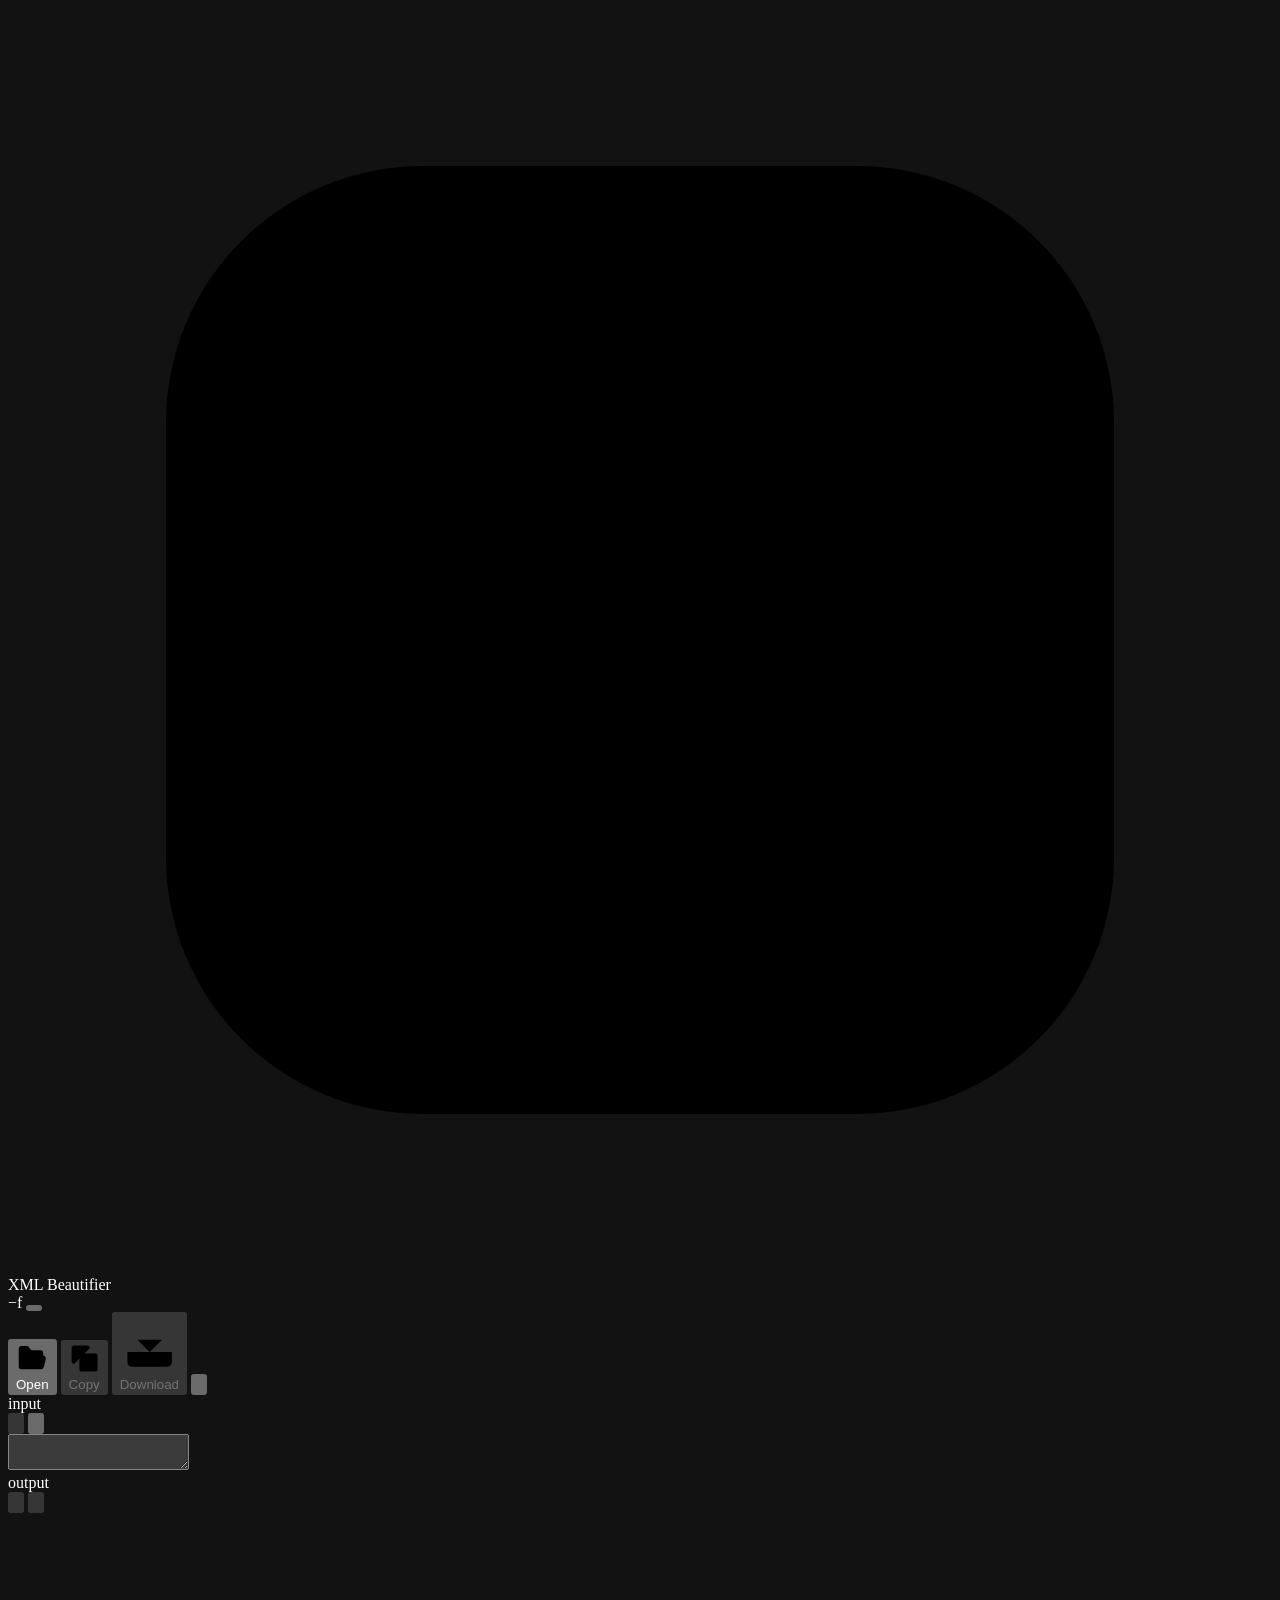
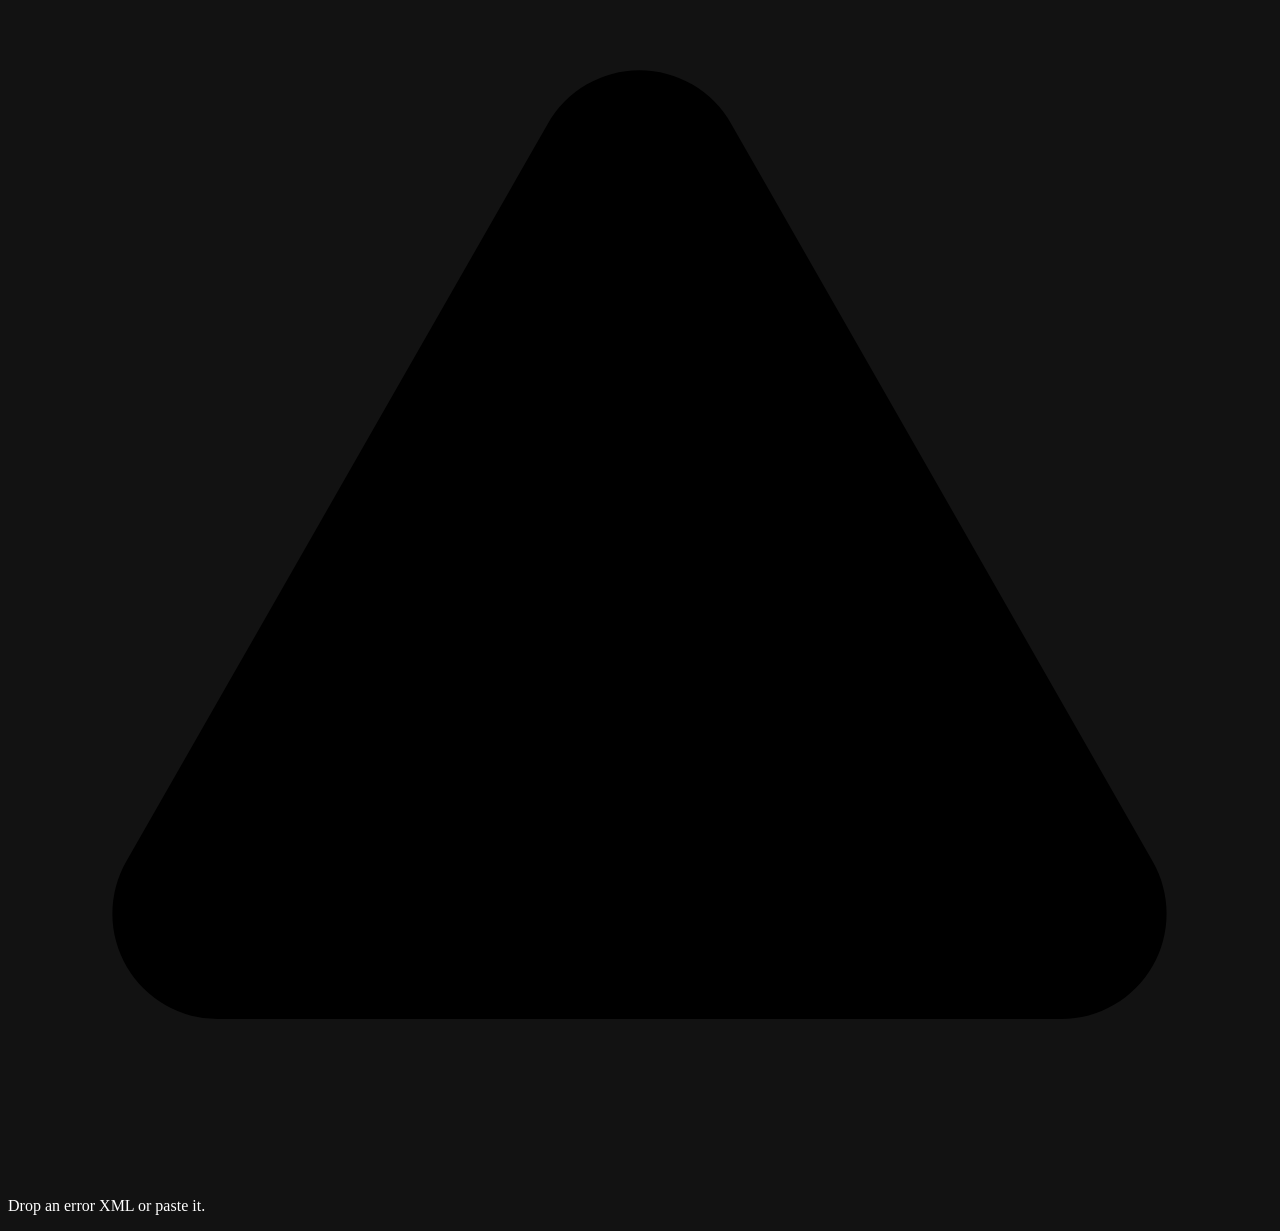
<file: src/index.html>
<!DOCTYPE html>
<html lang="en">
<head>
<meta charset="utf-8">
<meta name="viewport" content="width=device-width, initial-scale=1">
<meta name="color-scheme" content="dark">
<title>XML Beautifier</title>
<link rel="icon" id="favicon" href="data:,">
<style>
/*@TOKENS*/
/*@CSS*/
</style>
</head>
<body>
<div class="app">
  <header class="topbar">
    <div class="brand">
      <svg class="logo" viewBox="0 0 64 64" aria-hidden="true">
        <rect x="8" y="8" width="48" height="48" rx="13" fill="var(--accent)"/>
        <g fill="none" stroke="var(--bg)" stroke-width="4.6" stroke-linecap="round" stroke-linejoin="round">
          <path d="M22.5 23.5 15 32l7.5 8.5"/><path d="M35.5 21.5 28.5 42.5"/><path d="M41.5 23.5 49 32l-7.5 8.5"/>
        </g>
      </svg>
      <span class="name">XML Beautifier</span>
    </div>
    <span class="divider" aria-hidden="true"></span>
    <span class="flag" aria-hidden="true">&#8722;f</span>
    <button id="jobField" class="jobfield" type="button" aria-label="Error XML file"><span class="jn" id="jobName"></span><span class="js" id="jobSize"></span></button>
    <div class="actions">
      <button id="openBtn" class="btn" type="button" title="Open file"><svg class="i" viewBox="0 0 24 24"><path d="m6 14 1.45-2.9A2 2 0 0 1 9.24 10H20a2 2 0 0 1 1.94 2.5l-1.55 6a2 2 0 0 1-1.94 1.5H4a2 2 0 0 1-2-2V5c0-1.1.9-2 2-2h3.93a2 2 0 0 1 1.66.9l.82 1.2a2 2 0 0 0 1.66.9H18a2 2 0 0 1 2 2v2"/></svg><span class="bl">Open</span></button>
      <button id="copyBtn" class="btn" type="button" disabled title="Copy shown samples"><svg class="i" viewBox="0 0 24 24"><rect width="14" height="14" x="8" y="8" rx="2"/><path d="M4 16c-1.1 0-2-.9-2-2V4c0-1.1.9-2 2-2h10c1.1 0 2 .9 2 2"/></svg><span class="bl">Copy</span></button>
      <button id="dlBtn" class="btn primary" type="button" disabled title="Download shown samples"><svg class="i" viewBox="0 0 24 24"><path d="M21 15v4a2 2 0 0 1-2 2H5a2 2 0 0 1-2-2v-4"/><path d="m7 10 5 5 5-5"/><path d="M12 15V3"/></svg><span class="bl">Download</span></button>
      <button id="gearBtn" class="gear" type="button" aria-label="Settings" aria-haspopup="dialog"><svg class="i" viewBox="0 0 24 24"><path d="M12.22 2h-.44a2 2 0 0 0-2 2v.18a2 2 0 0 1-1 1.73l-.43.25a2 2 0 0 1-2 0l-.15-.08a2 2 0 0 0-2.73.73l-.22.38a2 2 0 0 0 .73 2.73l.15.1a2 2 0 0 1 1 1.72v.51a2 2 0 0 1-1 1.74l-.15.09a2 2 0 0 0-.73 2.73l.22.38a2 2 0 0 0 2.73.73l.15-.08a2 2 0 0 1 2 0l.43.25a2 2 0 0 1 1 1.73V20a2 2 0 0 0 2 2h.44a2 2 0 0 0 2-2v-.18a2 2 0 0 1 1-1.73l.43-.25a2 2 0 0 1 2 0l.15.08a2 2 0 0 0 2.73-.73l.22-.39a2 2 0 0 0-.73-2.73l-.15-.08a2 2 0 0 1-1-1.74v-.5a2 2 0 0 1 1-1.74l.15-.09a2 2 0 0 0 .73-2.73l-.22-.38a2 2 0 0 0-2.73-.73l-.15.08a2 2 0 0 1-2 0l-.43-.25a2 2 0 0 1-1-1.73V4a2 2 0 0 0-2-2z"/><circle cx="12" cy="12" r="3"/></svg></button>
    </div>
    <input type="file" id="fileInput" accept=".xml,.jtl,text/xml,application/xml" hidden>
  </header>

  <main class="work" id="work">
    <section class="inpane" id="inPane" aria-label="Input">
      <div class="panehead">
        <span class="fname">input</span>
        <span class="meta" id="inMeta"></span>
        <span class="err" id="pasteErr" role="alert" hidden></span>
        <div class="outtools">
          <button id="clearBtn" class="ib" type="button" title="Clear input" aria-label="Clear input" disabled><svg class="i" viewBox="0 0 24 24"><path d="M18 6 6 18"/><path d="m6 6 12 12"/></svg></button>
          <button id="hideIn" class="ib" type="button" title="Hide input" aria-label="Hide input"><svg class="i" viewBox="0 0 24 24"><rect width="18" height="18" x="3" y="3" rx="2"/><path d="M9 3v18"/><path d="m16 15-3-3 3-3"/></svg></button>
        </div>
      </div>
      <div class="inbody">
        <textarea id="paste" class="editor" spellcheck="false" autocomplete="off" wrap="off" aria-label="Paste XML"></textarea>
        <div id="pasteNote" class="empty" hidden><p id="pasteNoteMsg"></p></div>
      </div>
    </section>
    <div id="split" class="split" role="separator" aria-orientation="vertical" aria-label="Resize input and output" tabindex="0" aria-valuemin="20" aria-valuemax="80"></div>

    <section class="out" aria-label="Output">
      <div class="outhead">
        <button id="showIn" class="ib" type="button" title="Show input" aria-label="Show input" hidden><svg class="i" viewBox="0 0 24 24"><rect width="18" height="18" x="3" y="3" rx="2"/><path d="M9 3v18"/><path d="m14 9 3 3-3 3"/></svg></button>
        <span class="fname" id="outName">output</span>
        <span class="meta" id="meta" aria-live="polite"></span>
        <span class="flags" id="flags"></span>
        <div class="outtools">
          <button id="expandAll" class="ib" type="button" title="Expand all" aria-label="Expand all" disabled><svg class="i" viewBox="0 0 24 24"><path d="m7 15 5 5 5-5"/><path d="m7 9 5-5 5 5"/></svg></button>
          <button id="collapseAll" class="ib" type="button" title="Collapse all" aria-label="Collapse all" disabled><svg class="i" viewBox="0 0 24 24"><path d="m7 20 5-5 5 5"/><path d="m7 4 5 5 5-5"/></svg></button>
        </div>
      </div>
      <div class="filterbar" id="filterBar" hidden>
        <div class="pfx"><label class="pfx-l" for="find">find</label><input id="find" class="pfx-i" type="text" spellcheck="false" autocomplete="off"></div>
        <div class="dd" id="codesBox" hidden>
          <button id="codesBtn" class="btn sm" type="button" aria-haspopup="true" aria-expanded="false" aria-controls="codesPop"><span id="codesLbl">All codes</span><svg class="i" viewBox="0 0 24 24"><path d="m6 9 6 6 6-6"/></svg></button>
          <div id="codesPop" class="pop" role="group" aria-label="Response codes" hidden><div id="codes"></div></div>
        </div>
        <label class="check"><input type="checkbox" id="txRows"> Transaction rows</label>
      </div>
      <div id="scroller" class="well">
        <div id="empty" class="empty"><svg class="i" viewBox="0 0 24 24"><path d="m21.73 18-8-14a2 2 0 0 0-3.48 0l-8 14A2 2 0 0 0 4 21h16a2 2 0 0 0 1.73-3"/><path d="M12 9v4"/><path d="M12 17h.01"/></svg><p id="emptyMsg">Drop an error XML or paste it.</p></div>
        <div id="list" class="list" role="list"></div>
      </div>
    </section>
  </main>
</div>

<div id="drop" class="drop" hidden><div>Drop XML</div></div>
<div id="scrim" class="scrim" hidden></div>
<aside id="drawer" class="drawer" role="dialog" aria-modal="true" aria-labelledby="drawerTitle" hidden>
  <header>
    <h2 id="drawerTitle">Settings</h2>
    <button id="drawerClose" class="ib" type="button" aria-label="Close settings"><svg class="i" viewBox="0 0 24 24"><path d="M18 6 6 18"/><path d="m6 6 12 12"/></svg></button>
  </header>
  <div class="field">
    <span class="lbl" id="indLbl">Indent</span>
    <div class="seg" role="group" aria-labelledby="indLbl" data-setting="indent">
      <button type="button" data-v="2">2</button><button type="button" data-v="4">4</button>
    </div>
  </div>
  <div class="field">
    <span class="lbl" id="attLbl">Attributes</span>
    <div class="seg" role="group" aria-labelledby="attLbl" data-setting="attrs">
      <button type="button" data-v="inline">Inline</button><button type="button" data-v="stacked">Stacked</button>
    </div>
  </div>
  <label class="check"><input type="checkbox" data-setting="wrap"> Wrap long lines</label>
  <label class="check"><input type="checkbox" data-setting="empty"> Empty elements</label>
  <label class="check"><input type="checkbox" data-setting="unescape"> Decode \u escapes in JSON</label>
  <div class="foot">
    <button id="resetBtn" class="btn sm" type="button">Reset settings</button>
    <p class="note">Settings persist in this browser.</p>
  </div>
</aside>

<script id="core">
/*@CORE*/
</script>
<script>
/*@APP*/
</script>
</body>
</html>
</file>
